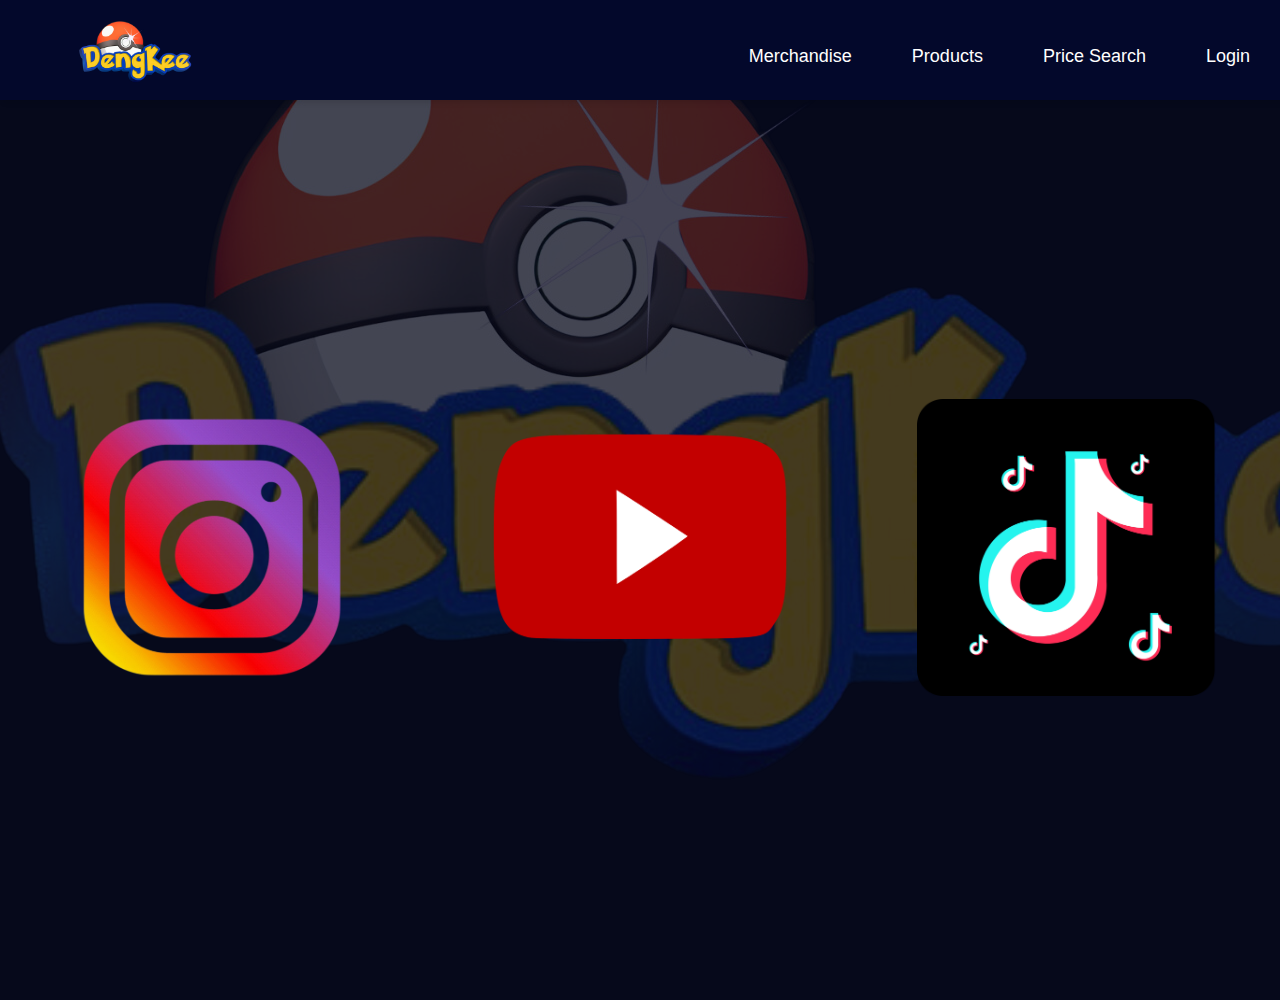
<file: index.html>
<!DOCTYPE html>
<html lang="en">
<head>
    <meta charset="UTF-8">
    <meta name="viewport" content="width=device-width, initial-scale=1.0">
    <title>Dengkee</title>
    <link rel="stylesheet" href="styles.css">
</head>
<body>
    <header>
        <nav id="navbar">
            <ul class="sidebar">
                <li onclick="closeSidebar()"><a href="#"><svg xmlns="http://www.w3.org/2000/svg" height="30px" viewBox="0 -960 960 960" width="30px" fill="#fff"><path d="m256-200-56-56 224-224-224-224 56-56 224 224 224-224 56 56-224 224 224 224-56 56-224-224-224 224Z"/></svg></a></li>
                <li><a href="index.html">Home</a></li>
                <li><a href="merchandise.html">Merchandise</a></li>
                <li><a href="products.html">Products</a></li>
                <li><a href="productPriceSearch.html">Price Search</a></li>
                <li><a href="login.html">Login</a></li>
            </ul>
            <ul>
                <li><a href="index.html"><img src="images/Website Logo.png" id="navbar__logo" alt="DengkeeLogo"></a></li>
                <li class="hideOnMobile"><a href="merchandise.html">Merchandise</a></li>
                <li class="hideOnMobile"><a href="products.html">Products</a></li>
                <li class="hideOnMobile"><a href="productPriceSearch.html">Price Search</a></li>
                <li class="hideOnMobile"><a href="login.html">Login</a></li>
                <li class="menuButton" onclick="showSidebar()"><a href="#"><svg xmlns="http://www.w3.org/2000/svg" height="30px" viewBox="0 -960 960 960" width="30px" fill="#fff"><path d="M120-240v-80h720v80H120Zm0-200v-80h720v80H120Zm0-200v-80h720v80H120Z"/></svg></a></li>
            </ul>
        </nav>
    </header>
    <div>
        <ul class="socialMediaLinks">
            <li id="instagram"><a href="https://www.instagram.com/dengkee/"><img src="images/instagram.png" id="socialLinks" alt="Instagram Logo"></a></li>
            <li id="youtube"><a href="https://www.youtube.com/@Dengkee/featured?sub_customize=1"><img src="images/youtube.png" id="socialLinks" alt="Youtube Logo"></a></li>
            <li id="tiktok"><a href="https://www.tiktok.com/@dengkee_og?"><img src="images/tiktok.png" id="socialLinks" alt="Youtube Logo"></a></li>
        </ul>
    </div>
    <script src="app.js"></script>
</body>
</html>
</file>
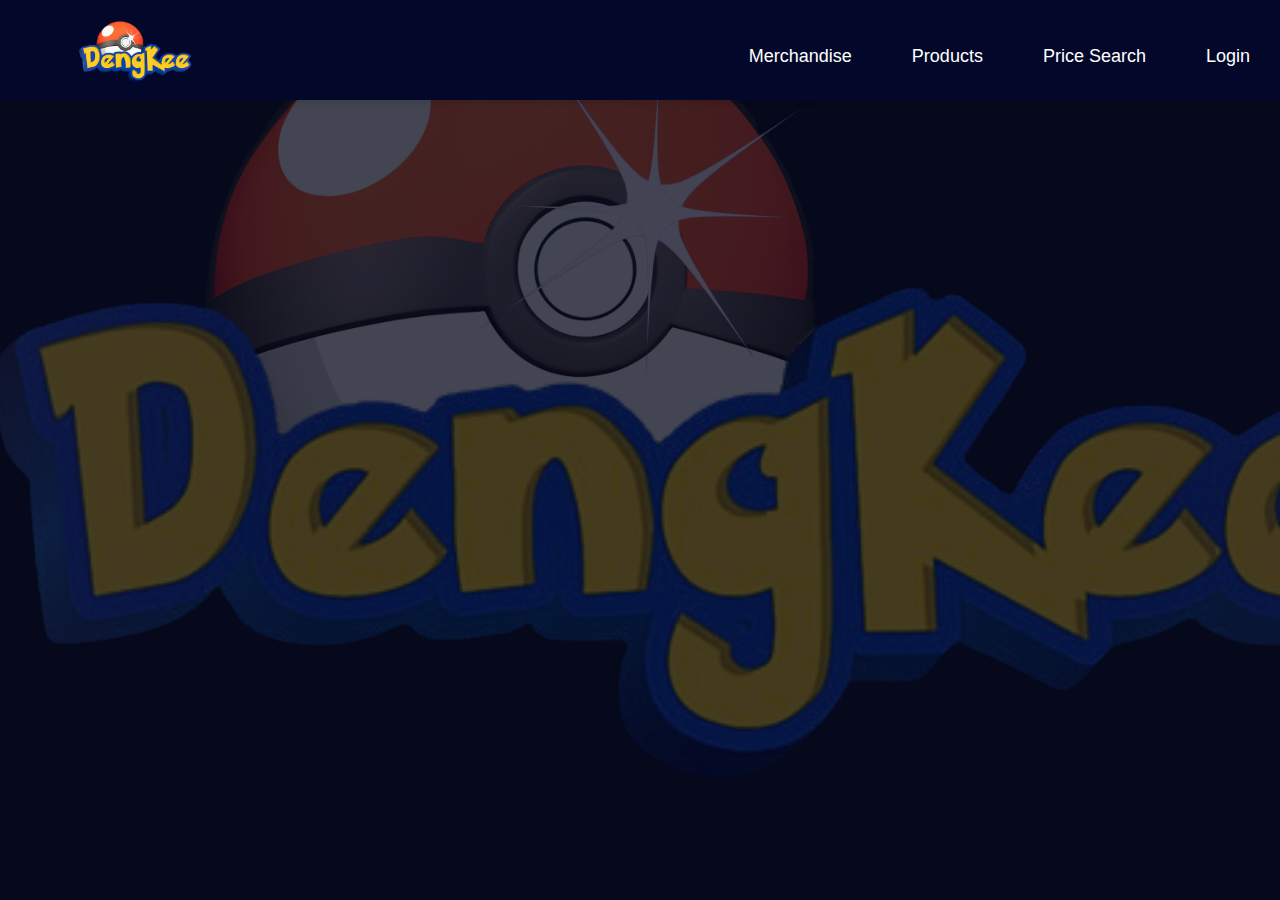
<file: login.html>
<!DOCTYPE html>
<html lang="en">
<head>
    <meta charset="UTF-8">
    <meta name="viewport" content="width=device-width, initial-scale=1.0">
    <title>Dengkee</title>
    <link rel="stylesheet" href="styles.css">
</head>
<body>
    <header>
        <nav id="navbar">
            <ul class="sidebar">
                <li onclick="closeSidebar()"><a href="#"><svg xmlns="http://www.w3.org/2000/svg" height="30px" viewBox="0 -960 960 960" width="30px" fill="#fff"><path d="m256-200-56-56 224-224-224-224 56-56 224 224 224-224 56 56-224 224 224 224-56 56-224-224-224 224Z"/></svg></a></li>
                <li><a href="index.html">Home</a></li>
                <li><a href="merchandise.html">Merchandise</a></li>
                <li><a href="products.html">Products</a></li>
                <li><a href="productPriceSearch.html">Price Search</a></li>
                <li><a href="login.html">Login</a></li>
            </ul>
            <ul>
                <li><a href="index.html"><img src="images/Website Logo.png" id="navbar__logo" alt="DengkeeLogo"></a></li>
                <li class="hideOnMobile"><a href="merchandise.html">Merchandise</a></li>
                <li class="hideOnMobile"><a href="products.html">Products</a></li>
                <li class="hideOnMobile"><a href="productPriceSearch.html">Price Search</a></li>
                <li class="hideOnMobile"><a href="login.html">Login</a></li>
                <li class="menuButton" onclick="showSidebar()"><a href="#"><svg xmlns="http://www.w3.org/2000/svg" height="30px" viewBox="0 -960 960 960" width="30px" fill="#fff"><path d="M120-240v-80h720v80H120Zm0-200v-80h720v80H120Zm0-200v-80h720v80H120Z"/></svg></a></li>
            </ul>
        </nav>
    </header>
    
    <script src="app.js"></script>
</body>
</html>
</file>
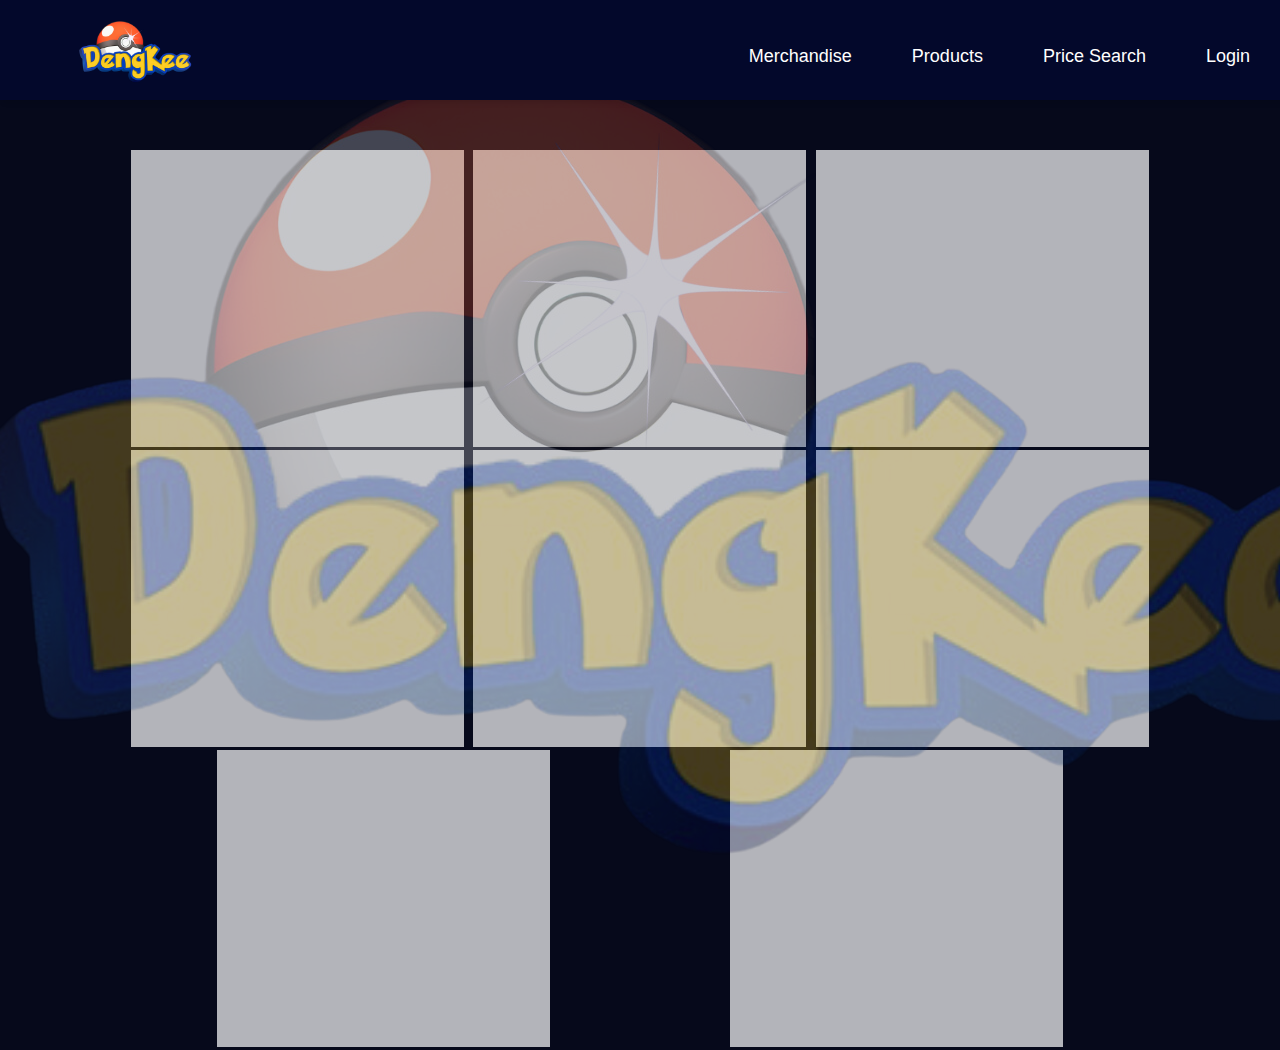
<file: merchandise.html>
<!DOCTYPE html>
<html lang="en">
<head>
    <meta charset="UTF-8">
    <meta name="viewport" content="width=device-width, initial-scale=1.0">
    <title>Dengkee</title>
    <link rel="stylesheet" href="merchandise.css">
</head>
<body>
    <header>
        <nav id="navbar">
            <ul class="sidebar">
                <li onclick="closeSidebar()"><a href="#"><svg xmlns="http://www.w3.org/2000/svg" height="30px" viewBox="0 -960 960 960" width="30px" fill="#fff"><path d="m256-200-56-56 224-224-224-224 56-56 224 224 224-224 56 56-224 224 224 224-56 56-224-224-224 224Z"/></svg></a></li>
                <li><a href="index.html">Home</a></li>
                <li><a href="merchandise.html">Merchandise</a></li>
                <li><a href="products.html">Products</a></li>
                <li><a href="productPriceSearch.html">Price Search</a></li>
                <li><a href="login.html">Login</a></li>
            </ul>
            <ul>
                <li><a href="index.html"><img src="images/Website Logo.png" id="navbar__logo" alt="DengkeeLogo"></a></li>
                <li class="hideOnMobile"><a href="merchandise.html">Merchandise</a></li>
                <li class="hideOnMobile"><a href="products.html">Products</a></li>
                <li class="hideOnMobile"><a href="productPriceSearch.html">Price Search</a></li>
                <li class="hideOnMobile"><a href="login.html">Login</a></li>
                <li class="menuButton" onclick="showSidebar()"><a href="#"><svg xmlns="http://www.w3.org/2000/svg" height="30px" viewBox="0 -960 960 960" width="30px" fill="#fff"><path d="M120-240v-80h720v80H120Zm0-200v-80h720v80H120Zm0-200v-80h720v80H120Z"/></svg></a></li>
            </ul>
        </nav>
    </header>
    <div class="merchandise__container">
        <div class="items__container">
            <div id="item1">
            </div>
            <div id="item2">
            </div>
            <div id="item3">
            </div>
            <div id="item1">
            </div>
            <div id="item2">
            </div>
            <div id="item3">
            </div>
            <div id="item1">
            </div>
            <div id="item2">
            </div>
        </div>
    </div>

    <script src="app.js"></script>
</body>
</html>
</file>
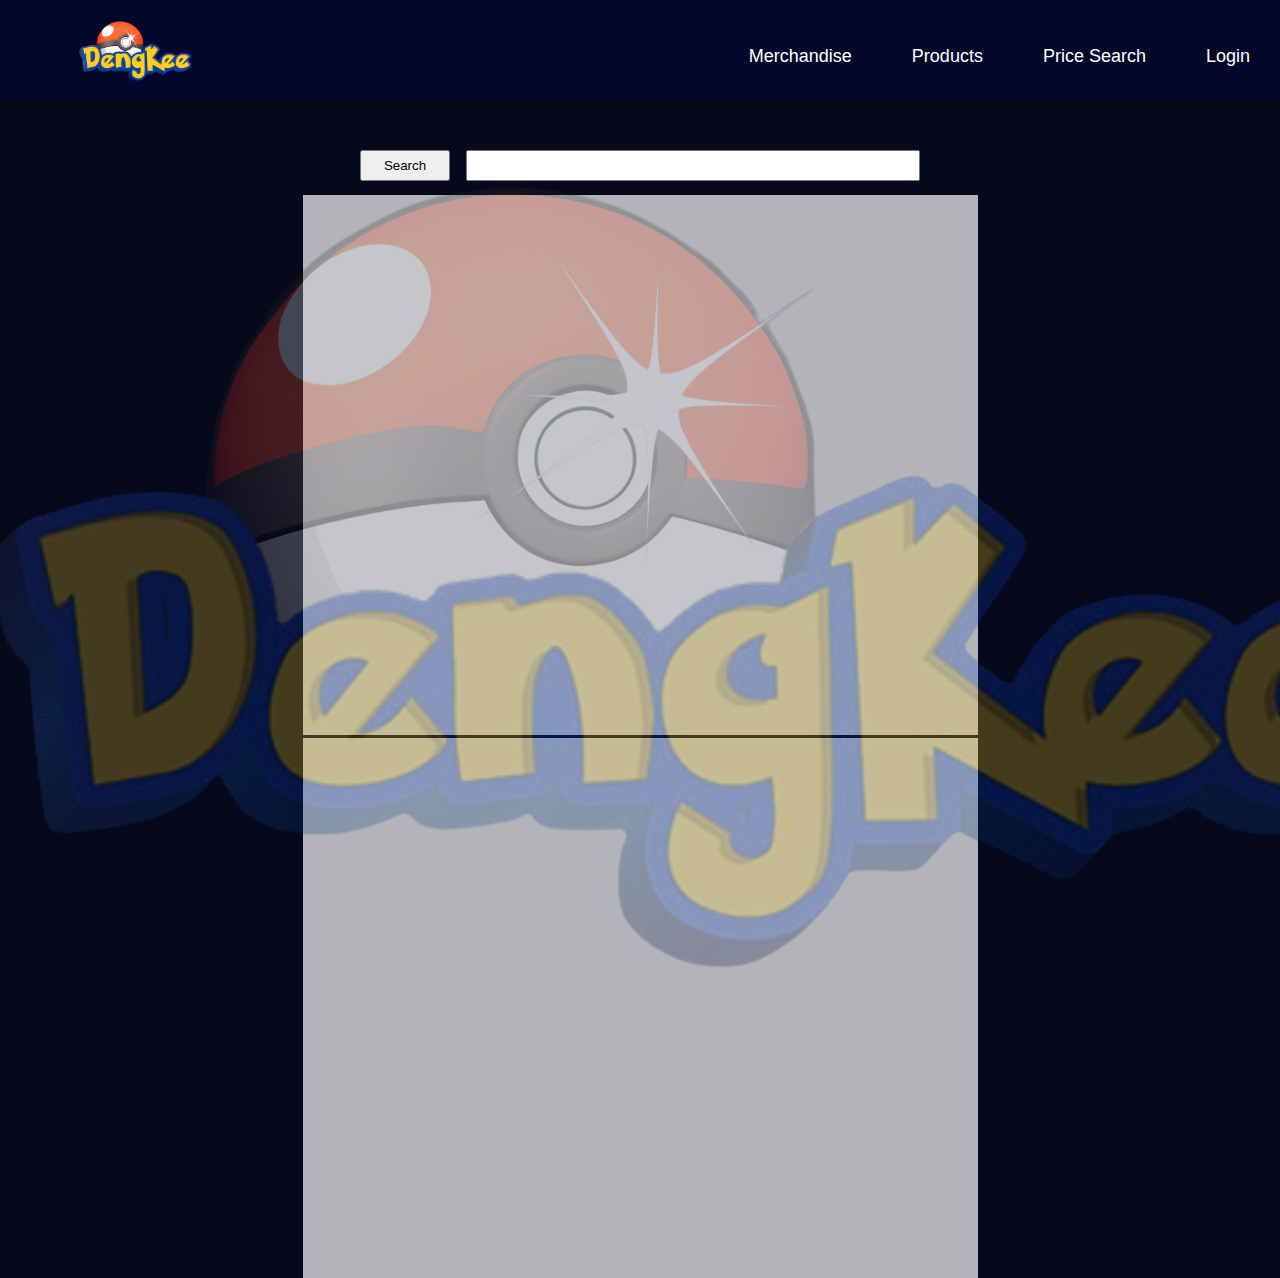
<file: productPriceSearch.html>
<!DOCTYPE html>
<html lang="en">
<head>
    <meta charset="UTF-8">
    <meta name="viewport" content="width=device-width, initial-scale=1.0">
    <title>Dengkee</title>
    <link rel="stylesheet" href="productPriceSearch.css">
</head>
<body>
    <header>
        <nav id="navbar">
            <ul class="sidebar">
                <li onclick="closeSidebar()"><a href="#"><svg xmlns="http://www.w3.org/2000/svg" height="30px" viewBox="0 -960 960 960" width="30px" fill="#fff"><path d="m256-200-56-56 224-224-224-224 56-56 224 224 224-224 56 56-224 224 224 224-56 56-224-224-224 224Z"/></svg></a></li>
                <li><a href="index.html">Home</a></li>
                <li><a href="merchandise.html">Merchandise</a></li>
                <li><a href="products.html">Products</a></li>
                <li><a href="productPriceSearch.html">Price Search</a></li>
                <li><a href="login.html">Login</a></li>
            </ul>
            <ul>
                <li><a href="index.html"><img src="images/Website Logo.png" id="navbar__logo" alt="DengkeeLogo"></a></li>
                <li class="hideOnMobile"><a href="merchandise.html">Merchandise</a></li>
                <li class="hideOnMobile"><a href="products.html">Products</a></li>
                <li class="hideOnMobile"><a href="productPriceSearch.html">Price Search</a></li>
                <li class="hideOnMobile"><a href="login.html">Login</a></li>
                <li class="menuButton" onclick="showSidebar()"><a href="#"><svg xmlns="http://www.w3.org/2000/svg" height="30px" viewBox="0 -960 960 960" width="30px" fill="#fff"><path d="M120-240v-80h720v80H120Zm0-200v-80h720v80H120Zm0-200v-80h720v80H120Z"/></svg></a></li>
            </ul>
        </nav>
    </header>

    <div class="merchandise__container">
        <div class="search__container">
            <button onclick="searchForProduct()" id="search__button">Search</button>
            <input type="text" id="search__bar">
        </div>
        <div class="items__container">
            <div id="item1">
            </div>
            <div id="item2">
            </div>
        </div>
    </div>
  
   
    <script src="app.js"></script>
</body>
</html>
</file>
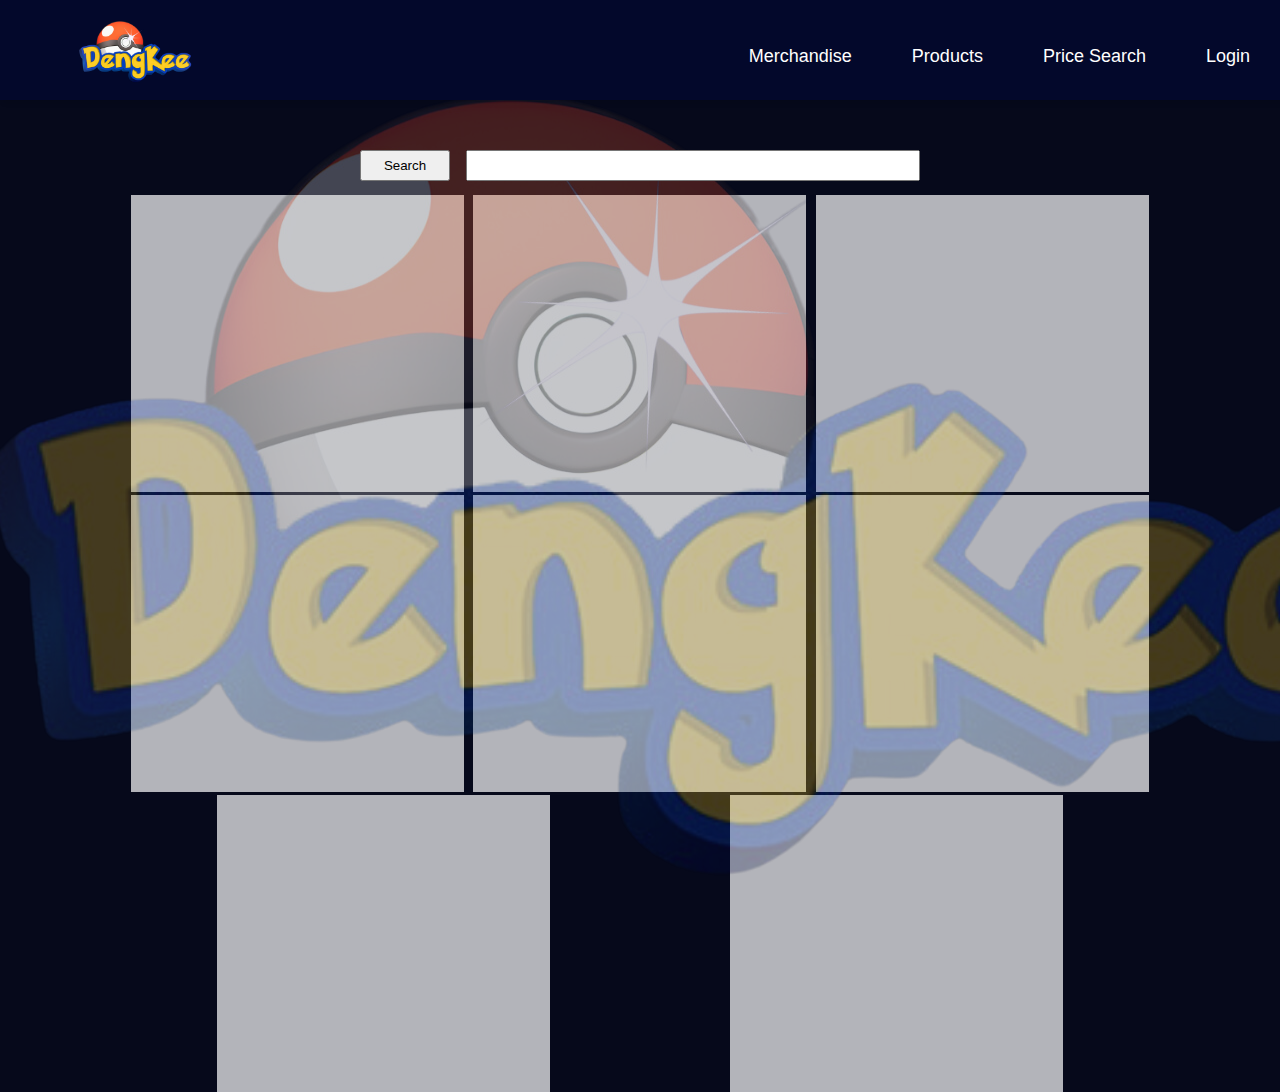
<file: products.html>
<!DOCTYPE html>
<html lang="en">
<head>
    <meta charset="UTF-8">
    <meta name="viewport" content="width=device-width, initial-scale=1.0">
    <title>Dengkee</title>
    <link rel="stylesheet" href="products.css">
</head>
<body>
    <header>
        <nav id="navbar">
            <ul class="sidebar">
                <li onclick="closeSidebar()"><a href="#"><svg xmlns="http://www.w3.org/2000/svg" height="30px" viewBox="0 -960 960 960" width="30px" fill="#fff"><path d="m256-200-56-56 224-224-224-224 56-56 224 224 224-224 56 56-224 224 224 224-56 56-224-224-224 224Z"/></svg></a></li>
                <li><a href="index.html">Home</a></li>
                <li><a href="merchandise.html">Merchandise</a></li>
                <li><a href="products.html">Products</a></li>
                <li><a href="productPriceSearch.html">Price Search</a></li>
                <li><a href="login.html">Login</a></li>
            </ul>
            <ul>
                <li><a href="index.html"><img src="images/Website Logo.png" id="navbar__logo" alt="DengkeeLogo"></a></li>
                <li class="hideOnMobile"><a href="merchandise.html">Merchandise</a></li>
                <li class="hideOnMobile"><a href="products.html">Products</a></li>
                <li class="hideOnMobile"><a href="productPriceSearch.html">Price Search</a></li>
                <li class="hideOnMobile"><a href="login.html">Login</a></li>
                <li class="menuButton" onclick="showSidebar()"><a href="#"><svg xmlns="http://www.w3.org/2000/svg" height="30px" viewBox="0 -960 960 960" width="30px" fill="#fff"><path d="M120-240v-80h720v80H120Zm0-200v-80h720v80H120Zm0-200v-80h720v80H120Z"/></svg></a></li>
            </ul>
        </nav>
    </header>

    <div class="merchandise__container">
        <div class="search__container">
            <button onclick="searchForProduct()" id="search__button">Search</button>
            <input type="text" id="search__bar">
        </div>
        <div class="items__container">
            <div id="item1">
            </div>
            <div id="item2">
            </div>
            <div id="item3">
            </div>
            <div id="item1">
            </div>
            <div id="item2">
            </div>
            <div id="item3">
            </div>
            <div id="item1">
            </div>
            <div id="item2">
            </div>
        </div>
    </div>
  
    <script src="app.js"></script>
</body>
</html>
</file>
<file: styles.css>
*{
    margin: 0;
    padding: 0;
    font-family: 'Kumbh Sans', sans-serif;
}

body{
    position: relative;
    min-height:100vh; 
    background-color: #06091b;
    &::before{
        content: '';
        position: absolute;
        top: 0px;
        right: 0px;
        bottom: 0px;
        left: 0px;
        background-image: url(images/Website\ Logo.png);
        background-repeat: no-repeat;
        background-position: center;
        opacity: 0.25;
    }
}

nav{
    position:relative;
    background-color: #03082B;
    box-shadow: 3px 3px 5px rgba(0,0,0,0.1);
    height: 100px;
}

nav ul{
    width: 100%;
    list-style: none;
    display: flex;
    justify-content: flex-end;
    align-items: center;
}

nav a{
    height: 100%;
    padding: 0px 30px;
    text-decoration: none;
    display: flex;
    flex-grow: 1;
    align-items: center;
    color: white;
    font-size: large;
}

nav a:hover{
    color: yellow;
}

nav li:first-child{
    margin-right: auto;
}

.sidebar{
    position: fixed;
    top: 0;
    right: 0;
    height: 100vh;
    width: 250px;
    z-index: 999;
    background-color: #06091b58;
    backdrop-filter: blur(10px);
    box-shadow: -10px 0 10px rgba(0,0,0,0.1);
    display: none;
    flex-direction: column;
    align-items: flex-start;
    justify-content: flex-start;
}

.sidebar li{
    width: 100%;
}

.sidebar a{
    width: 100%;
    height: 50px;
}

.menuButton{
    display: none;
}

.socialMediaLinks{
    position: absolute;
    height: 100%;
    width: 100%;
    padding: 0px 0px;
    text-decoration: none;
    display: flex;
    flex-grow: 1;
    color: white;
    font-size: large;
    justify-content: space-around;
    align-items: center;
    list-style-type: none;

}

#socialLinks{
    flex-grow: 1;
    width: 300px;
    max-width: 100%;
    height:auto;
    justify-content: space-evenly;
    align-items: center;
 
}



@media(max-width:800px){
    .hideOnMobile{
        display:none;
    }
    .menuButton{
        display: block;
    }

    #socialLinks{
        padding: 10px 10%;  
        width: 150px;
        justify-content: space-evenly;
        align-items: center;
    }
}

@media(max-width:500px){
    .sidebar{
        width:100%;
    }

    .socialMediaLinks{
        display: block;
       
    }

    #socialLinks{
        margin: 10% 28%; 
        width: 100px;
        justify-content: space-evenly;
        align-items: center;
    }
}
/* .navbar{
    position: relative;
    background:#03082B;
    height: 80px;
    display: flex;
    flex-direction: row;
    justify-content: center;
    align-items: center;
    font-size: 1.2rem;
    position: sticky;
    top: 0;
    z-index: 999;
}

.navbar__container{
    display: flex;
    flex-direction: row;
    justify-content: space-between;
    height: 80px;
    z-index: 1;
    width: 100%;
    max-width: 1300px;
    margin: 0 auto;
    padding: 0 50px;
} */

#navbar__logo{
    display: flex;
    width: 200px;
    height: auto;
}

/* .navbar__menu{
    display: flex;
    flex-direction: row;
    align-items: center;
    list-style: none;
    text-align: center;
}

.navbar__item{
    height: 80px;
}

.navbar__links{
    color: #fff;
    display: flex;
    flex-direction: row;
    flex: 1;
    align-items: center;
    justify-content: center;
    text-decoration: none;  
    padding: 0 1rem;
    height: 100%;
} */
</file>
<file: merchandise.css>
*{
    margin: 0;
    padding: 0;
    font-family: 'Kumbh Sans', sans-serif;
}

body{
    position: relative;
    min-height:100vh; 
    background-color: #06091b;
    &::before{
        content: '';
        position: absolute;
        top: 0px;
        right: 0px;
        bottom: 0px;
        left: 0px;
        background-image: url(images/Website\ Logo.png);
        background-repeat: no-repeat;
        background-position: center;
        opacity: 0.25;
    }
}

nav{
    position:relative;
    background-color: #03082B;
    box-shadow: 3px 3px 5px rgba(0,0,0,0.1);
    height: 100px;
}

nav ul{
    width: 100%;
    list-style: none;
    display: flex;
    justify-content: flex-end;
    align-items: center;
}

nav a{
    height: 100%;
    padding: 0px 30px;
    text-decoration: none;
    display: flex;
    flex-grow: 1;
    align-items: center;
    color: white;
    font-size: large;
}

nav a:hover{
    color: yellow;
}

nav li:first-child{
    margin-right: auto;
}

.sidebar{
    position: fixed;
    top: 0;
    right: 0;
    height: 100vh;
    width: 250px;
    z-index: 999;
    background-color: #06091b58;
    backdrop-filter: blur(10px);
    box-shadow: -10px 0 10px rgba(0,0,0,0.1);
    display: none;
    flex-direction: column;
    align-items: flex-start;
    justify-content: flex-start;
}

.sidebar li{
    width: 100%;
}

.sidebar a{
    width: 100%;
    height: 50px;
}

.menuButton{
    display: none;
}


@media(max-width:800px){
    .hideOnMobile{
        display:none;
    }
    .menuButton{
        display: block;
    }
}

@media(max-width:400px){
    .sidebar{
        width:100%;
    }
}


#navbar__logo{
    display: flex;
    width: 200px;
    height: auto;
}

.merchandise__container{
    display: flex;
    justify-content: center;
    align-items: flex-start;
    min-height: 100vh;
    width: 80%;
    margin: auto;
    margin-top: 50px;

}

.items__container{
    display: flex;
    min-width: 100vh;
    justify-content: space-around;
    align-items: flex-start;
    flex-wrap: wrap;
    align-content: flex-start;
    display: flex;
    gap:.2em;
}

#item1{
    width:37vh;
    min-height: 33vh;
    background-color: rgba(255, 255, 255, 0.698);
    align-items: center;
    justify-content: center;
}

#item2{
    width:37vh;
    height: 33vh;
    background-color: rgba(255, 255, 255, 0.698);
    align-items: center;
    justify-content: flex-end;
}
#item3{
    width:37vh;
    height: 33vh;
    background-color: rgba(255, 255, 255, 0.698);
    align-items: center;
    justify-content: center;
}
</file>
<file: productPriceSearch.css>
*{
    margin: 0;
    padding: 0;
    font-family: 'Kumbh Sans', sans-serif;
}

body{
    position: relative;
    min-height:100vh; 
    background-color: #06091b;
    &::before{
        content: '';
        position: absolute;
        top: 0px;
        right: 0px;
        bottom: 0px;
        left: 0px;
        background-image: url(images/Website\ Logo.png);
        background-repeat: no-repeat;
        background-position: center;
        opacity: 0.25;
    }
}

nav{
    position:relative;
    background-color: #03082B;
    box-shadow: 3px 3px 5px rgba(0,0,0,0.1);
    height: 100px;
}

nav ul{
    width: 100%;
    list-style: none;
    display: flex;
    justify-content: flex-end;
    align-items: center;
}

nav a{
    height: 100%;
    padding: 0px 30px;
    text-decoration: none;
    display: flex;
    flex-grow: 1;
    align-items: center;
    color: white;
    font-size: large;
}

nav a:hover{
    color: yellow;
}

nav li:first-child{
    margin-right: auto;
}

.sidebar{
    position: fixed;
    top: 0;
    right: 0;
    height: 100vh;
    width: 250px;
    z-index: 999;
    background-color: #06091b58;
    backdrop-filter: blur(10px);
    box-shadow: -10px 0 10px rgba(0,0,0,0.1);
    display: none;
    flex-direction: column;
    align-items: flex-start;
    justify-content: flex-start;
}

.sidebar li{
    width: 100%;
}

.sidebar a{
    width: 100%;
    height: 50px;
}

.menuButton{
    display: none;
}


@media(max-width:800px){
    .hideOnMobile{
        display:none;
    }
    .menuButton{
        display: block;
    }
}

@media(max-width:400px){
    .sidebar{
        width:100%;
    }
}


#navbar__logo{
    display: flex;
    width: 200px;
    height: auto;
}
.search__container{
    display: flex;
    justify-content: center;
    align-items: flex-start;
    min-height: 5vh;
    width: 80%;
    margin: auto;
    margin-top: 50px;
    gap: 1em;
}

#search__button{
    min-width: 10vh;
    min-height: 3.4vh;
    z-index: 999;
}
#search__bar{
    min-width: 50vh;
    min-height: 3vh;
    z-index: 999;
}

.merchandise__container{
    display: block;
    justify-content: center;
    align-items: flex-start;
    min-height: 80vh;
    width: 80%;
    margin: auto;
    margin-top: 50px;

}

.items__container{
    display: flex;
    min-width: 100vh;
    justify-content: space-around;
    align-items: flex-start;
    flex-wrap: wrap;
    align-content: flex-start;
    display: flex;
    gap:.2em;
}

#item1{
    width:75vh;
    height: 60vh;
    background-color: rgba(255, 255, 255, 0.698);
    align-items: center;
    justify-content: center;
}

#item2{
    width:75vh;
    height: 60vh;
    background-color: rgba(255, 255, 255, 0.698);
    align-items: center;
    justify-content: flex-end;
}
</file>
<file: products.css>
*{
    margin: 0;
    padding: 0;
    font-family: 'Kumbh Sans', sans-serif;
}

body{
    position: relative;
    min-height:100vh; 
    background-color: #06091b;
    &::before{
        content: '';
        position: absolute;
        top: 0px;
        right: 0px;
        bottom: 0px;
        left: 0px;
        background-image: url(images/Website\ Logo.png);
        background-repeat: no-repeat;
        background-position: center;
        opacity: 0.25;
    }
}

nav{
    position:relative;
    background-color: #03082B;
    box-shadow: 3px 3px 5px rgba(0,0,0,0.1);
    height: 100px;
}

nav ul{
    width: 100%;
    list-style: none;
    display: flex;
    justify-content: flex-end;
    align-items: center;
}

nav a{
    height: 100%;
    padding: 0px 30px;
    text-decoration: none;
    display: flex;
    flex-grow: 1;
    align-items: center;
    color: white;
    font-size: large;
}

nav a:hover{
    color: yellow;
}

nav li:first-child{
    margin-right: auto;
}

.sidebar{
    position: fixed;
    top: 0;
    right: 0;
    height: 100vh;
    width: 250px;
    z-index: 999;
    background-color: #06091b58;
    backdrop-filter: blur(10px);
    box-shadow: -10px 0 10px rgba(0,0,0,0.1);
    display: none;
    flex-direction: column;
    align-items: flex-start;
    justify-content: flex-start;
}

.sidebar li{
    width: 100%;
}

.sidebar a{
    width: 100%;
    height: 50px;
}

.menuButton{
    display: none;
}


@media(max-width:800px){
    .hideOnMobile{
        display:none;
    }
    .menuButton{
        display: block;
    }
}

@media(max-width:400px){
    .sidebar{
        width:100%;
    }
}


#navbar__logo{
    display: flex;
    width: 200px;
    height: auto;
}
.search__container{
    display: flex;
    justify-content: center;
    align-items: flex-start;
    min-height: 5vh;
    width: 80%;
    margin: auto;
    margin-top: 50px;
    gap: 1em;
}

#search__button{
    min-width: 10vh;
    min-height: 3.4vh;
    z-index: 999;
}
#search__bar{
    min-width: 50vh;
    min-height: 3vh;
    z-index: 999;
}

.merchandise__container{
    display: block;
    justify-content: center;
    align-items: flex-start;
    min-height: 80vh;
    width: 80%;
    margin: auto;
    margin-top: 50px;

}

.items__container{
    display: flex;
    min-width: 100vh;
    justify-content: space-around;
    align-items: flex-start;
    flex-wrap: wrap;
    align-content: flex-start;
    display: flex;
    gap:.2em;
}

#item1{
    width:37vh;
    min-height: 33vh;
    background-color: rgba(255, 255, 255, 0.698);
    align-items: center;
    justify-content: center;
}

#item2{
    width:37vh;
    height: 33vh;
    background-color: rgba(255, 255, 255, 0.698);
    align-items: center;
    justify-content: flex-end;
}
#item3{
    width:37vh;
    height: 33vh;
    background-color: rgba(255, 255, 255, 0.698);
    align-items: center;
    justify-content: center;
}
</file>
